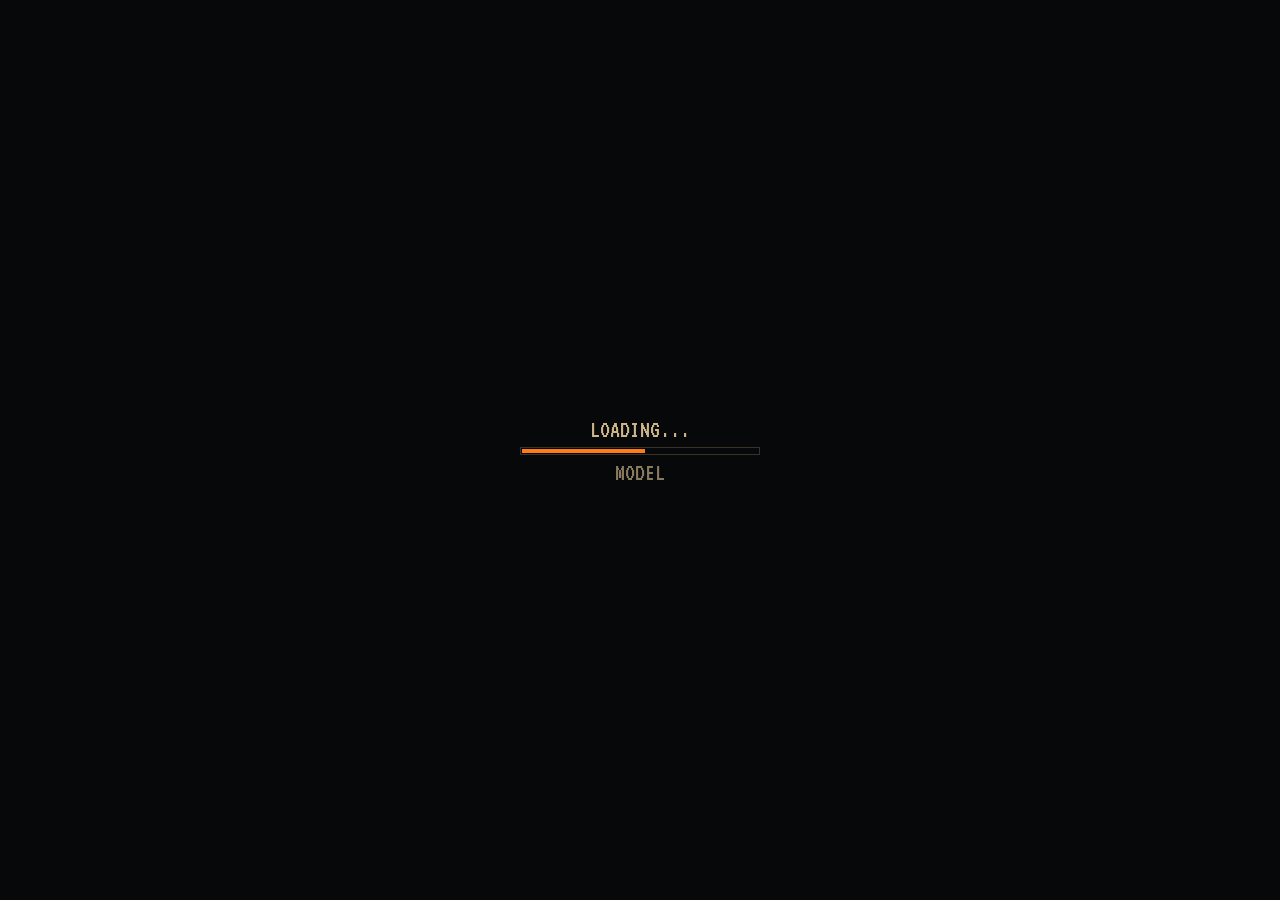
<file: index.html>
<!doctype html>
<html lang="en">
<head>
<meta charset="utf-8">
<meta name="viewport" content="width=device-width, initial-scale=1, viewport-fit=cover">
<meta name="color-scheme" content="dark">
<meta name="theme-color" content="#07080a">
<meta name="description" content="An exploded view of the Quake II railgun, rendered live in the browser: take it apart, charge it, fire it.">
<meta name="htmx-config" content='{"history":false,"defaultTimeout":8000}'>
<title>Railgun</title>
<link rel="modulepreload" href="js/xv-IQYTG7ME.js">
<link rel="modulepreload" href="js/chunk-J7RE34O7.js">
<link rel="modulepreload" href="js/chunk-XFGNQ5XQ.js">
<link rel="preload" href="assets/railgun.7b1a9a2a.glb.gz" as="fetch" crossorigin>
<link rel="preload" href="assets/textures/detail_nor.a44e43a4.ktx2" as="fetch" crossorigin>
<link rel="preload" href="assets/textures/detail_mask.cbea544a.ktx2" as="fetch" crossorigin>
<link rel="preload" href="assets/textures/railgun_masks.e43b6caa.ktx2" as="fetch" crossorigin>
<link rel="preload" href="assets/vendor/basis-7b7dd534/basis_transcoder.js" as="fetch" crossorigin>
<link rel="preload" href="assets/vendor/basis-7b7dd534/basis_transcoder.wasm" as="fetch" crossorigin>
<link rel="icon" href="data:,">
<link rel="preload" href="assets/fonts/VT323-xv.7ed8cbb3.woff2" as="font" type="font/woff2" crossorigin>
<link rel="stylesheet" href="css/xv-9f508d94.css" data-xv-ui>
<style>
html, body { margin: 0; height: 100%; background: #07080a; overflow: hidden; }
#xv-canvas { position: fixed; inset: 0; display: block; width: 100%; height: 100%; outline: none; touch-action: none; }
#xv-canvas:focus-visible { outline: 1px solid #ff7a1a; outline-offset: -3px; }
.xv-sr { position: absolute; width: 1px; height: 1px; margin: -1px; padding: 0; overflow: hidden; clip: rect(0 0 0 0); clip-path: inset(50%); white-space: nowrap; border: 0; }
.xv-fail { position: fixed; inset: 0; display: grid; place-content: center; margin: 0; padding: 24px; text-align: center;
  font: 25px/21px "VT323 XV", ui-monospace, monospace; color: #cdb58a; background: #07080a; }
.xv-fail b { display: block; margin-bottom: 8px; font-weight: 400; color: #d23a1e; text-transform: uppercase; }
.xv-fail, .xv-fatal { z-index: 30; }
body:has(.xv-fatal) #xv-loading, html.xv-nogl #xv-loading { display: none; }
html.xv-nogl .xv-fatal { display: none; }
html:not(.xv-nogl) #xv-nogl { display: none; }
html:not(.xv-nogpu) #xv-nogpu, html.xv-nogl #xv-nogpu { display: none; }
</style>
<script>
(function () {
  var c = document.documentElement.classList;
  if (/[?&]nohud(=|&|$)/.test(location.search)) c.add('xv-nohud');
  if (!('gpu' in navigator)) {
    c.add('xv-nogpu');
    var t = document.createElement('canvas');
    if (!t.getContext('webgl2')) c.add('xv-nogl');
  }
})();
</script>
<script src="vendor/htmx-4.0.0.min.js" defer></script>
<script type="module" src="js/xv-IQYTG7ME.js"></script>
</head>
<body>
<canvas id="xv-canvas" tabindex="0" role="application" aria-label="Railgun 3D view: drag to orbit, wheel to zoom, click a part to select it" aria-describedby="xv-canvas-hint"></canvas>
<p id="xv-canvas-hint" class="xv-sr">ARROWS ORBIT · +/- ZOOM</p>
<div id="xv-ui"></div>
<p id="xv-nogpu" class="xv-hud-note xv-hud" role="note">NO WEBGPU · WEBGL2 FALLBACK</p>
<div id="xv-nogl" class="xv-fail" role="alert"><p><b>No WebGPU, no WebGL2</b>This browser cannot draw the railgun.<br>Try a current Chrome, Edge, Firefox or Safari.</p></div>
<noscript><div class="xv-fail"><p><b>JavaScript is off</b>The railgun is rendered live. Turn JavaScript on to take it apart.</p></div></noscript>
</body>
</html>
</file>
<file: css/xv-9f508d94.css>
@font-face{font-family:VT323 XV;src:url(../assets/fonts/VT323-xv.7ed8cbb3.woff2) format("woff2");font-display:block}:root{--xv-panel: rgba(8, 9, 10, .78);--xv-line: #3a3226;--xv-text: #cdb58a;--xv-dim: #8a7a5e;--xv-accent: #ff7a1a;--xv-warn: #d23a1e;--xv-ink: #050506;--xv-fs: 25px;--xv-lh: 19px;--xv-gap: 8px;--xv-edge: 12px;--xv-col: 212px;--xv-col-r: 240px;--xv-rows: 10;--xv-bar: 33px;--xv-top: 39px;--xv-info-w: 300px;--xv-info-h: 150px;--xv-info-gap: 16px}html.xv-nohud #xv-ui,html.xv-nohud .xv-hud{display:none!important}#xv-ui{position:fixed;inset:0;z-index:10;pointer-events:none;font-family:VT323 XV,ui-monospace,monospace;font-size:var(--xv-fs);line-height:var(--xv-lh);color:var(--xv-text);text-transform:uppercase;font-variant-numeric:tabular-nums;font-kerning:none;-webkit-font-smoothing:none;text-rendering:optimizeSpeed;user-select:none}#xv-ui[hidden]{display:none}#xv-ui ::selection{background:var(--xv-accent);color:var(--xv-ink)}#xv-ui *{box-sizing:border-box;scrollbar-width:thin;scrollbar-color:var(--xv-dim) transparent}:where(#xv-ui) :where(button,input,output,kbd){font:inherit;color:inherit;text-transform:inherit;letter-spacing:inherit}#xv-ui :focus{outline:none}#xv-ui :focus-visible{outline:1px solid var(--xv-accent);outline-offset:1px}#xv-ui [hidden]{display:none!important}.xv-panel{position:absolute;pointer-events:auto;background:var(--xv-panel);border:1px solid var(--xv-line);border-radius:0}.xv-title{position:absolute;top:var(--xv-edge);left:calc(var(--xv-edge) + 9px);margin:0;font:inherit;white-space:nowrap;color:var(--xv-text);pointer-events:none}.xv-title span{color:var(--xv-dim)}.xv-head{display:flex;justify-content:space-between;gap:var(--xv-gap);width:100%;padding:4px 8px;border:0;border-bottom:1px solid var(--xv-line);background:transparent;cursor:pointer;text-align:left;white-space:nowrap}.xv-head:hover{color:var(--xv-accent)}.xv-head .xv-dim{color:var(--xv-dim)}.xv-head[aria-expanded=false]{border-bottom-color:transparent}#xv-parts{top:var(--xv-top);left:var(--xv-edge);width:var(--xv-col);max-height:calc(100% - var(--xv-top) - var(--xv-edge) * 2 - var(--xv-bar));display:flex;flex-direction:column}#xv-parts-body{display:flex;flex-direction:column;min-height:0}.xv-list{margin:0;padding:2px 0;list-style:none;overflow-y:auto;min-height:0;max-height:calc(var(--xv-lh) * var(--xv-rows) + 4px);overscroll-behavior:contain;scroll-snap-type:y proximity;scroll-padding-top:2px}.xv-list li{scroll-snap-align:start}.xv-list li{margin:0}.xv-row{display:grid;grid-template-columns:30px minmax(0,1fr);width:100%;padding:0 8px;border:0;background:transparent;text-align:left;cursor:pointer;color:var(--xv-text);white-space:nowrap;overflow:hidden}.xv-row>span:last-child{overflow:hidden;text-overflow:ellipsis}.xv-row .xv-n{color:var(--xv-dim)}.xv-row:hover,.xv-row.is-hover{background:#cdb58a1a}.xv-row[aria-pressed=true]{color:var(--xv-accent);background:#ff7a1a1a}.xv-row[aria-pressed=true] .xv-n{color:var(--xv-accent)}#xv-controls{top:var(--xv-top);right:var(--xv-edge);width:var(--xv-col-r);max-height:calc(100% - var(--xv-top) - var(--xv-edge) * 2 - var(--xv-bar));display:flex;flex-direction:column}.xv-groups{overflow-x:hidden;overflow-y:auto;min-height:0;padding-bottom:1px}.xv-group{padding-bottom:2px;border-bottom:1px solid var(--xv-line)}.xv-group:last-child{border-bottom:0}.xv-group>.xv-head{padding-top:2px;padding-bottom:2px;border-bottom:0;color:var(--xv-dim)}.xv-group>.xv-head[aria-expanded=true]{color:var(--xv-text)}.xv-group>.xv-head:hover{color:var(--xv-accent)}.xv-knobs{padding:0 8px 3px}.xv-knob{display:block;padding:0 0 2px}.xv-knob-top{display:flex;justify-content:space-between;gap:var(--xv-gap);white-space:nowrap}.xv-knob-top>span:first-child{min-width:0;overflow:hidden;text-overflow:ellipsis}.xv-knob-top>span:last-child{flex-shrink:0}.xv-knob .xv-unit{display:inline-block;width:var(--xv-unit-w, 36px);padding-left:6px;color:var(--xv-dim);white-space:nowrap}.xv-track{display:block;position:relative;height:9px}.xv-track:before{content:"";position:absolute;left:0;right:0;top:4px;height:1px;background:var(--xv-line)}.xv-fill{position:absolute;left:0;top:3px;height:3px;width:calc(var(--p, 0) * 100%);background:var(--xv-dim)}.xv-knob:hover .xv-fill,.xv-knob:focus-within .xv-fill{background:var(--xv-accent)}.xv-knob.is-hue .xv-fill,.xv-knob.is-hue:hover .xv-fill,.xv-knob.is-hue:focus-within .xv-fill{background:var(--xv-hue, var(--xv-dim))}.xv-swatch{display:inline-block;width:9px;height:9px;margin-right:6px;vertical-align:1px;background:var(--xv-hue, var(--xv-dim));outline:1px solid var(--xv-line)}.xv-track input{position:absolute;inset:0;width:100%;height:9px;margin:0;background:transparent;appearance:none;-webkit-appearance:none;cursor:ew-resize}.xv-track input::-webkit-slider-runnable-track{height:9px;background:transparent;border:0}.xv-track input::-moz-range-track{height:9px;background:transparent;border:0}.xv-track input::-webkit-slider-thumb{-webkit-appearance:none;width:3px;height:9px;border:0;border-radius:0;background:var(--xv-text)}.xv-track input::-moz-range-thumb{width:3px;height:9px;border:0;border-radius:0;background:var(--xv-text)}.xv-track input:hover::-webkit-slider-thumb,.xv-track input:focus-visible::-webkit-slider-thumb{background:var(--xv-accent)}#xv-bar{left:0;bottom:var(--xv-edge);display:flex;height:var(--xv-bar);max-width:calc(100% - var(--xv-edge) * 2)}.xv-btn{display:flex;align-items:center;gap:6px;padding:0 8px;border:0;border-right:1px solid var(--xv-line);background:transparent;white-space:nowrap;cursor:pointer;color:var(--xv-text)}.xv-bgroup{display:flex}.xv-bgroup{position:relative;padding:0 6px}.xv-bgroup+.xv-bgroup:before{content:"";position:absolute;left:0;top:7px;bottom:7px;width:1px;background:var(--xv-dim)}.xv-bgroup .xv-btn{border-right:0;padding:0 7px}.xv-btn kbd{color:var(--xv-dim)}.xv-btn:hover,.xv-btn:hover kbd,.xv-btn[aria-pressed=true],.xv-btn[aria-pressed=true] kbd{color:var(--xv-accent)}.xv-btn.is-fire:active,.xv-btn.is-flash{background:var(--xv-accent);color:var(--xv-ink)}.xv-btn.is-flash kbd,.xv-btn.is-fire:active kbd{color:var(--xv-ink)}.xv-btn:focus-visible{outline-offset:-2px}.xv-btn.is-cam{gap:0}.xv-btn.is-cam .xv-camname{display:inline-block;min-width:40px;margin:0 6px 0 4px;color:var(--xv-accent)}.xv-icons .xv-btn.is-icon{width:31px;padding:0;justify-content:center}.xv-icons .xv-btn.is-icon svg{display:block;width:18px;height:18px}.xv-presets .xv-btn{padding:0 7px}.xv-presets .xv-btn[aria-pressed=true]{background:#ff7a1a1a}.xv-presets .xv-pw{display:none}.xv-blabel{display:flex;align-items:center;padding:0 2px 0 8px;color:var(--xv-dim)}#xv-info{right:var(--xv-edge);bottom:calc(var(--xv-edge) + var(--xv-bar) + var(--xv-info-gap));width:var(--xv-info-w);max-width:calc(100% - var(--xv-edge) * 2);max-height:var(--xv-info-h);display:flex;flex-direction:column;opacity:0;transform:translateY(12px);transition:transform .14s linear,opacity .14s linear}#xv-info.is-open{opacity:1;transform:none}#xv-info.is-more,#xv-info.is-about{max-height:var(--xv-info-max, 50%)}#xv-info.is-about{--xv-info-w: 480px}#xv-info .xv-info-head{display:flex;justify-content:space-between;gap:var(--xv-gap);padding:4px 0 4px 8px;border-bottom:1px solid var(--xv-line);white-space:nowrap;flex-shrink:0}#xv-info h2{flex:1 1 auto;min-width:0;margin:0;font:inherit;color:var(--xv-accent);overflow:hidden;text-overflow:ellipsis}#xv-info h2 span{color:var(--xv-dim)}.xv-close{border:0;border-left:1px solid var(--xv-line);background:transparent;padding:0 8px;cursor:pointer;color:var(--xv-dim)}.xv-close:hover{color:var(--xv-accent)}#xv-info-body{padding:4px 8px 5px;border-bottom:1px solid var(--xv-line);overflow-y:auto;min-height:27px;text-transform:none}.xv-info-foot{display:flex;justify-content:space-between;gap:var(--xv-gap);flex-shrink:0;white-space:nowrap}#xv-info .xv-info-foot .xv-info-tag{padding:2px 8px}.xv-more{flex-shrink:0;border:0;border-left:1px solid var(--xv-line);background:transparent;padding:2px 8px;cursor:pointer;color:var(--xv-text)}.xv-more:hover{color:var(--xv-accent)}#xv-info .xv-wait{display:none;color:var(--xv-dim)}#xv-info .xv-info-tag{flex:0 1 auto;min-width:0;color:var(--xv-dim);overflow:hidden;text-overflow:ellipsis}.xv-close{flex-shrink:0}#xv-info.htmx-request .xv-wait{display:inline}.xv-frag-desc{margin:0 0 4px;color:var(--xv-text);text-wrap:pretty}#xv-info:not(.is-more):not(.is-about) .xv-frag-desc{display:-webkit-box;-webkit-box-orient:vertical;-webkit-line-clamp:2;line-clamp:2;overflow:hidden}.xv-frag-spec{display:grid;grid-template-columns:repeat(2,minmax(0,1fr));gap:0 16px;margin:0;padding-top:3px;border-top:1px solid var(--xv-line);text-transform:uppercase}.xv-frag-spec div{display:grid;grid-template-columns:minmax(0,1fr);min-width:0}.xv-frag-spec dt{color:var(--xv-dim);white-space:nowrap}#xv-info:not(.is-about) .xv-frag-spec{grid-template-columns:max-content minmax(0,1fr);gap:0 10px}#xv-info:not(.is-about) .xv-frag-spec div{display:contents}#xv-info:not(.is-more):not(.is-about) .xv-frag-spec div:nth-child(n+3){display:none}#xv-info.is-more .xv-frag-spec dd{white-space:normal}.xv-frag-spec dd{margin:0;overflow:hidden;text-overflow:ellipsis;white-space:nowrap}.xv-frag-tag{margin:3px 0 0;color:var(--xv-dim);text-transform:uppercase}.xv-frag-h{margin:8px 0 2px;font:inherit;color:var(--xv-dim);text-transform:uppercase}.xv-about .xv-keys div{grid-template-columns:70px minmax(0,1fr);gap:8px}.xv-about .xv-keys dd{white-space:normal}.xv-about .xv-credits,.xv-about .xv-credits div{grid-template-columns:1fr}.xv-about .xv-credits dt{color:var(--xv-text)}.xv-about .xv-credits dd{color:var(--xv-dim)}.xv-about .xv-credits div+div{margin-top:3px}.xv-about .xv-frag-desc{max-width:none}.xv-about .xv-credits dd{white-space:normal;text-transform:none;text-wrap:pretty}.xv-about kbd{color:var(--xv-accent)}.xv-frag-err{margin:0;color:var(--xv-warn);text-transform:uppercase}#xv-labels{position:absolute;inset:0;width:100%;height:100%;pointer-events:none;overflow:hidden}#xv-labels line{stroke:var(--xv-text);stroke-opacity:.8;stroke-width:1;shape-rendering:crispEdges}#xv-labels line.xv-halo{stroke:#08090a;stroke-opacity:.55;stroke-width:3}#xv-labels .is-sel line.xv-halo,#xv-labels .is-hover line.xv-halo{stroke:#08090a;stroke-opacity:.55}#xv-labels rect.xv-dot{fill:var(--xv-text)}#xv-labels rect.xv-dothalo{fill:#08090a;fill-opacity:.7}#xv-labels .is-sel line{stroke:var(--xv-accent);stroke-opacity:1}#xv-labels .is-sel rect.xv-dot{fill:var(--xv-accent)}#xv-labels .is-hover line{stroke-opacity:1}.xv-tags{position:absolute;inset:0;pointer-events:none}.xv-labelhost{transition:opacity .35s linear}.xv-labelhost.is-moving{opacity:0;transition:opacity .12s linear}.xv-labelhost.is-moving .xv-tag{pointer-events:none}.xv-tag{position:absolute;left:0;top:0;width:22px;height:18px;padding:0;line-height:15px;text-align:center;pointer-events:auto;cursor:pointer;background:var(--xv-panel);border:1px solid var(--xv-text);white-space:nowrap;overflow:hidden;color:var(--xv-text)}.xv-tag.is-sel{color:var(--xv-ink);background:var(--xv-accent);border-color:var(--xv-accent)}.xv-tag.is-hover{color:var(--xv-ink);background:var(--xv-text);z-index:1}.xv-tag.is-sel{z-index:2}#xv-loading{position:absolute;inset:0;display:flex;flex-direction:column;align-items:center;padding-top:calc(50vh - 30px);gap:8px;background:#07080a;pointer-events:auto;transition:opacity .24s linear}#xv-loading.is-done{opacity:0;pointer-events:none}#xv-loading p{margin:0;color:var(--xv-text)}#xv-loading .xv-pbar{width:240px;height:8px;padding:1px;border:1px solid var(--xv-line)}#xv-loading .xv-pfill{height:100%;width:calc(var(--p, 0) * 100%);background:var(--xv-accent)}#xv-loading .xv-ptext{color:var(--xv-dim);min-height:19px}.xv-hint{position:absolute;left:0;bottom:calc(var(--xv-edge) + var(--xv-bar) + 6px);margin:0;padding:0 6px;white-space:nowrap;color:var(--xv-dim);letter-spacing:1px;text-shadow:0 0 3px #050506,0 0 1px #050506;pointer-events:none;opacity:1;transition:opacity .6s linear}.xv-hint.is-out{opacity:0}@keyframes xv-pulse{0%,to{background:transparent;color:var(--xv-text);box-shadow:none}10%,36%,56%,80%{background:var(--xv-accent);color:var(--xv-ink);box-shadow:inset 0 0 0 2px #08090a,0 0 12px #ff7a1a99}46%{background:#ff7a1a4d;color:var(--xv-accent);box-shadow:none}}.xv-btn.is-pulse{animation:xv-pulse 1.8s ease-in-out 1}.xv-btn.is-pulse kbd{color:inherit}#xv-toast{position:absolute;left:0;bottom:calc(var(--xv-edge) * 2 + var(--xv-bar));max-width:calc(100% - var(--xv-edge) * 2);padding:1px 10px;background:var(--xv-panel);border:1px solid var(--xv-line);white-space:nowrap;overflow:hidden;text-overflow:ellipsis;opacity:0;transition:opacity .12s linear}#xv-toast.is-on{opacity:1}#xv-toast.is-warn{color:var(--xv-warn);border-color:var(--xv-warn)}.xv-hud-note{position:fixed;left:calc(var(--xv-edge) + 9px);bottom:var(--xv-edge);z-index:11;margin:0;font:25px/19px VT323 XV,ui-monospace,monospace;color:var(--xv-dim);text-transform:uppercase}@media(max-width:1179px){.xv-acts .xv-btn kbd,.xv-toggles .xv-btn kbd{display:none}}@media(max-width:1023px){:root{--xv-info-w: 280px}.xv-bgroup{padding:0 3px}.xv-bgroup .xv-btn{padding:0 5px}}@media(max-width:760px){:root{--xv-col: calc(50% - 12px) ;--xv-col-r: calc(50% - 12px) ;--xv-edge: 8px;--xv-bar: 90px;--xv-top: 33px;--xv-sheet: 66px;--xv-sheet-bg: rgba(8, 9, 10, .92)}#xv-parts,#xv-controls{top:var(--xv-top);max-height:none}#xv-parts-body,#xv-groups{position:fixed;left:var(--xv-edge);right:var(--xv-edge);top:var(--xv-sheet);max-height:calc(100% - var(--xv-sheet) - var(--xv-edge) * 2 - var(--xv-bar));overflow-y:auto;background:var(--xv-sheet-bg);border:1px solid var(--xv-line)}#xv-parts-body .xv-list{overflow:visible;max-height:none}#xv-info{background:var(--xv-sheet-bg)}.xv-row{padding-top:13px;padding-bottom:13px}.xv-close{min-width:44px;min-height:44px}#xv-info .xv-info-head{padding-top:0;padding-bottom:0;align-items:center}#xv-bar{display:grid;grid-template-columns:repeat(20,minmax(0,1fr));left:var(--xv-edge);right:var(--xv-edge);bottom:max(var(--xv-edge),env(safe-area-inset-bottom));max-width:none;height:auto}.xv-presets,.xv-bgroup{display:contents}.xv-bgroup+.xv-bgroup:before{display:none}.xv-blabel{display:none}.xv-btn,.xv-presets .xv-btn,.xv-bgroup .xv-btn{grid-column:span 4;height:45px;padding:0;justify-content:center;border-right:1px solid var(--xv-line);border-bottom:1px solid var(--xv-line)}.xv-btn.is-tail{grid-column:span 4;border-bottom:0}.xv-acts>.xv-btn:nth-child(n+5){border-bottom:0}.xv-icons .xv-btn.is-icon{width:auto}.xv-acts>.xv-btn:last-child,.xv-presets .xv-btn:last-child,.xv-toggles>.xv-btn:last-child{border-right:0}.xv-btn kbd,.xv-presets .xv-btn kbd{display:none}.xv-presets .xv-pw{display:inline}#xv-info,#xv-info.is-about{left:var(--xv-edge);right:var(--xv-edge);width:auto;max-width:none;bottom:calc(max(var(--xv-edge),env(safe-area-inset-bottom)) + var(--xv-bar) + 8px)}#xv-info{max-height:var(--xv-info-max, 50%)}.xv-about .xv-keys{grid-template-columns:1fr}.xv-about .xv-credits div{grid-template-columns:1fr;gap:0}.xv-about .xv-credits div+div{margin-top:4px}}.xv-title,#xv-parts,#xv-controls,#xv-bar{transition:opacity .35s ease}#xv-ui.is-dim>.xv-title,#xv-ui.is-dim>.xv-panel,#xv-ui.is-dim>.xv-hint:not(.is-out){opacity:.2}#xv-ui.is-dim>.xv-panel:hover,#xv-ui.is-dim>.xv-panel:focus-within{opacity:1}#xv-ui.is-dim>.xv-labelhost{opacity:0}.xv-panel.is-peek{background:#08090ae6;z-index:12}@media(prefers-reduced-motion:reduce){.xv-title,#xv-parts,#xv-controls,#xv-bar,#xv-info,#xv-info.is-open,#xv-loading,#xv-toast,.xv-hint,.xv-labelhost,.xv-labelhost.is-moving{transition:none}.xv-btn.is-pulse{animation:none;color:var(--xv-accent);box-shadow:inset 0 0 0 1px var(--xv-accent)}}#xv-ui{--xv-ease-out: cubic-bezier(.23, 1, .32, 1);--xv-ease-io: cubic-bezier(.77, 0, .175, 1);--xv-ease-drawer: cubic-bezier(.32, .72, 0, 1)}#xv-ui.xv-fx-scan .xv-panel{isolation:isolate}#xv-ui.xv-fx-scan .xv-panel:before{content:"";position:absolute;inset:0;z-index:-1;pointer-events:none;background:repeating-linear-gradient(to bottom,rgba(205,181,138,.05) 0 1px,transparent 1px 3px),radial-gradient(ellipse at 50% 45%,transparent 58%,rgba(5,5,6,.38) 100%)}.xv-sweep{position:absolute;left:0;right:0;top:-1px;height:1px;overflow:hidden;pointer-events:none}.xv-sweep b{display:block;width:34%;height:1px;background:var(--xv-text);transform:translate(-100%)}#xv-ui:not(.xv-fx-drop) .xv-sweep{display:none}#xv-ui.xv-fx-drop #xv-info{transform:translateY(16px);transition:transform .26s var(--xv-ease-drawer),opacity .16s linear}#xv-ui.xv-fx-drop #xv-info.is-open{transform:none}#xv-ui.xv-fx-notch .xv-track:before{top:0;height:9px;border:1px solid var(--xv-line);background:repeating-linear-gradient(90deg,transparent 0 9px,var(--xv-line) 9px 10px)}#xv-ui.xv-fx-notch .xv-fill{left:2px;top:2px;height:5px;width:calc(var(--p, 0) * (100% - 4px))}#xv-ui.xv-fx-notch .xv-track input::-webkit-slider-thumb{width:5px;height:9px;box-shadow:-1px 0 0 var(--xv-ink),1px 0 0 var(--xv-ink)}#xv-ui.xv-fx-notch .xv-track input::-moz-range-thumb{width:5px;height:9px;box-shadow:-1px 0 0 var(--xv-ink),1px 0 0 var(--xv-ink)}#xv-ui.xv-fx-notch .xv-knob{padding-bottom:4px}#xv-ui.xv-fx .xv-group:has(>.xv-head[aria-expanded=true]){border-bottom:1px solid var(--xv-accent)}.xv-khint{position:absolute;right:var(--xv-edge);box-sizing:border-box;width:var(--xv-col-r);overflow:hidden;text-overflow:ellipsis;margin:0;padding:1px 8px;background:var(--xv-panel);border:1px solid var(--xv-line);color:var(--xv-dim);white-space:nowrap;pointer-events:none}#xv-ui.xv-fx-lit .xv-btn{position:relative}#xv-ui.xv-fx-lit .xv-btn[aria-pressed=true]:after{content:"";position:absolute;left:7px;right:7px;bottom:3px;height:2px;background:var(--xv-accent)}#xv-ui.xv-fx-lit .xv-btn.is-lit,#xv-ui.xv-fx-lit .xv-btn.is-lit kbd{background:var(--xv-accent);color:var(--xv-ink)}.xv-meter{position:absolute;z-index:13;display:flex;gap:1px;height:2px;pointer-events:none}.xv-meter i{flex:1 1 0;background:var(--xv-line)}.xv-meter i.is-on{background:var(--xv-accent)}.xv-meter.is-fired i.is-on{box-shadow:0 0 4px #ff7a1ae6}.xv-reticle{position:absolute;left:0;top:0;width:0;height:0;pointer-events:none}.xv-rc{position:absolute;left:0;top:0;width:12px;height:12px;border:0 solid var(--xv-accent)}.xv-rc0{border-left-width:2px;border-top-width:2px}.xv-rc1{border-right-width:2px;border-top-width:2px}.xv-rc2{border-left-width:2px;border-bottom-width:2px}.xv-rc3{border-right-width:2px;border-bottom-width:2px}#xv-ui.is-dim>.xv-reticle{opacity:0}@keyframes xv-selglow{0%{box-shadow:0 0 #ff7a1a00}35%{box-shadow:0 0 8px #ff7a1ad9}to{box-shadow:0 0 #ff7a1a00}}@keyframes xv-leadglow{0%{stroke-width:1}35%{stroke-width:3}to{stroke-width:1}}#xv-ui.xv-fx-glow .xv-tag.is-sel{animation:xv-selglow .7s ease-out 1}#xv-ui.xv-fx-glow #xv-labels g.is-sel line:not(.xv-halo){animation:xv-leadglow .7s ease-out 1}.xv-caret{display:inline-block;width:9px;height:15px;margin-left:1px;vertical-align:-2px;background:var(--xv-accent)}.xv-rest{color:transparent}.xv-chapters{position:absolute;left:0;bottom:var(--xv-edge);width:min(752px,calc(100% - var(--xv-edge) * 2));pointer-events:none;text-shadow:0 0 3px #050506,0 0 1px #050506}.xv-ch-top{display:flex;justify-content:space-between;gap:var(--xv-gap);margin-bottom:6px;white-space:nowrap}.xv-ch-name{min-width:0;overflow:hidden;text-overflow:ellipsis}.xv-ch-segs{display:flex;gap:3px;height:3px}.xv-seg{position:relative;flex:1 1 0;min-width:2px;overflow:hidden;background:var(--xv-line)}.xv-seg i{position:absolute;inset:0;background:var(--xv-accent);transform:scaleX(0);transform-origin:0 50%}.xv-seg.is-done{background:var(--xv-dim)}.xv-seg.is-done i,.xv-seg:not(.is-live) i{visibility:hidden}.xv-chapters{box-sizing:border-box;padding:6px 10px 8px;background:#050506d6;border:1px solid var(--xv-line)}.xv-ch-segs{height:5px}.xv-seg{background:#6b5b41}.xv-seg.is-done{background:var(--xv-text)}.xv-ch-time{color:var(--xv-text)}@media(min-width:761px){.xv-ch-top{font-size:32px;line-height:24px}}.xv-anykey{position:absolute;top:var(--xv-edge);right:calc(var(--xv-edge) + 9px);margin:0;color:var(--xv-dim);white-space:nowrap;pointer-events:none;text-shadow:0 0 3px #050506}#xv-ui.is-attract>#xv-parts,#xv-ui.is-attract>#xv-controls,#xv-ui.is-attract>#xv-bar,#xv-ui.is-attract>#xv-info,#xv-ui.is-attract>.xv-hint,#xv-ui.is-attract>.xv-khint,#xv-ui.is-attract>.xv-meter{opacity:0;visibility:hidden;pointer-events:none}#xv-ui.is-attract>#xv-parts{transform:translate(calc(-100% - var(--xv-edge) - 2px))}#xv-ui.is-attract>#xv-controls{transform:translate(calc(100% + var(--xv-edge) + 2px))}#xv-ui.is-attract>#xv-bar{transform:translateY(calc(100% + var(--xv-edge) + 2px))}#xv-ui>#xv-parts{--xv-i: 0}#xv-ui>#xv-controls{--xv-i: 1}#xv-ui>#xv-bar{--xv-i: 2}#xv-ui>.xv-hint{--xv-i: 3}#xv-ui.is-reveal>#xv-parts,#xv-ui.is-reveal>#xv-controls,#xv-ui.is-reveal>#xv-bar,#xv-ui.is-reveal>.xv-hint{transition:transform .45s var(--xv-ease-drawer) calc(var(--xv-i) * 40ms),opacity .3s linear calc(var(--xv-i) * 40ms),visibility 0s linear 0s}@media(max-width:760px){#xv-ui:has(>#xv-info.is-open)>.xv-hint{visibility:hidden}.xv-chapters{left:var(--xv-edge);bottom:max(var(--xv-edge),env(safe-area-inset-bottom));width:calc(100% - var(--xv-edge) * 2)}.xv-anykey{top:calc(var(--xv-edge) + 21px);right:auto;left:calc(var(--xv-edge) + 9px)}.xv-khint{display:none}}@media(prefers-reduced-motion:reduce){#xv-ui.xv-fx-drop #xv-info,#xv-ui.xv-fx-drop #xv-info.is-open{transition:none}#xv-ui.is-attract>#xv-parts,#xv-ui.is-attract>#xv-controls,#xv-ui.is-attract>#xv-bar{transform:none}#xv-ui.is-reveal>#xv-parts,#xv-ui.is-reveal>#xv-controls,#xv-ui.is-reveal>#xv-bar,#xv-ui.is-reveal>.xv-hint{transition:opacity .2s linear,visibility 0s}#xv-ui.xv-fx-glow .xv-tag.is-sel,#xv-ui.xv-fx-glow #xv-labels g.is-sel line:not(.xv-halo){animation:none}.xv-sweep{display:none}}#xv-show{left:var(--xv-edge);bottom:max(var(--xv-edge),env(safe-area-inset-bottom));width:44px;height:44px;padding:0;display:flex;align-items:center;justify-content:center;cursor:pointer;color:var(--xv-text);opacity:.55;z-index:14}#xv-show:hover,#xv-show:focus-visible{opacity:1;color:var(--xv-accent)}#xv-show svg{display:block;width:18px;height:18px}.xv-soundchip{margin:5px 0 0;text-align:right;color:var(--xv-dim);white-space:nowrap}.xv-keysrow{padding-top:2px}.xv-keysw{display:flex;justify-content:space-between;gap:var(--xv-gap);width:100%;padding:0;border:0;background:transparent;cursor:pointer;text-align:left;white-space:nowrap}.xv-keysw .xv-keysv{color:var(--xv-text)}.xv-keysw[aria-checked=false] .xv-keysv{color:var(--xv-dim)}.xv-keysw:hover,.xv-keysw:hover .xv-keysv{color:var(--xv-accent)}@media(max-width:760px),(pointer:coarse){.xv-head,#xv-ui .xv-group>.xv-head,.xv-more{min-height:44px;align-items:center}.xv-track,.xv-track input{height:28px}.xv-track input::-webkit-slider-runnable-track{height:28px}.xv-track input::-moz-range-track{height:28px}#xv-ui .xv-track:before{top:14px}#xv-ui .xv-fill{top:13px}#xv-ui.xv-fx-notch .xv-track:before{top:10px}#xv-ui.xv-fx-notch .xv-fill{top:12px}#xv-ui .xv-track input{--xv-thumb: var(--xv-text)}#xv-ui .xv-track input:hover,#xv-ui .xv-track input:focus-visible{--xv-thumb: var(--xv-accent)}#xv-ui .xv-track input::-webkit-slider-thumb,#xv-ui.xv-fx-notch .xv-track input::-webkit-slider-thumb{width:12px;height:28px;box-shadow:none;background:linear-gradient(var(--xv-thumb),var(--xv-thumb)) center / 5px 9px no-repeat}#xv-ui .xv-track input::-moz-range-thumb,#xv-ui.xv-fx-notch .xv-track input::-moz-range-thumb{width:12px;height:28px;box-shadow:none;background:linear-gradient(var(--xv-thumb),var(--xv-thumb)) center / 5px 9px no-repeat}#xv-ui .xv-track input:hover::-webkit-slider-thumb,#xv-ui .xv-track input:focus-visible::-webkit-slider-thumb{background:linear-gradient(var(--xv-thumb),var(--xv-thumb)) center / 5px 9px no-repeat}}@media(max-width:760px){:root{--xv-sheet: 83px}}#xv-ui .xv-row:focus-visible,#xv-ui .xv-more:focus-visible,#xv-ui .xv-close:focus-visible{outline-offset:-2px}@media(max-width:760px){.xv-btn.is-cam{flex-direction:column;gap:0;line-height:19px}.xv-btn.is-cam .xv-camname{min-width:0;margin:0}}@media(max-width:380px){.xv-acts .xv-btn,.xv-toggles .xv-btn{letter-spacing:-1px}}@media(max-width:340px){.xv-acts .xv-btn{font-size:22px}}.xv-about .xv-touch{display:none}@media(pointer:coarse),(max-width:760px){.xv-about .xv-kb{display:none}.xv-about .xv-touch{display:grid}.xv-about .xv-touch div{grid-template-columns:90px minmax(0,1fr);gap:8px}.xv-about .xv-touch dd{white-space:normal}}#xv-ui .xv-sr{position:absolute;width:1px;height:1px;margin:-1px;padding:0;overflow:hidden;clip-path:inset(50%);white-space:nowrap;border:0}
</file>
